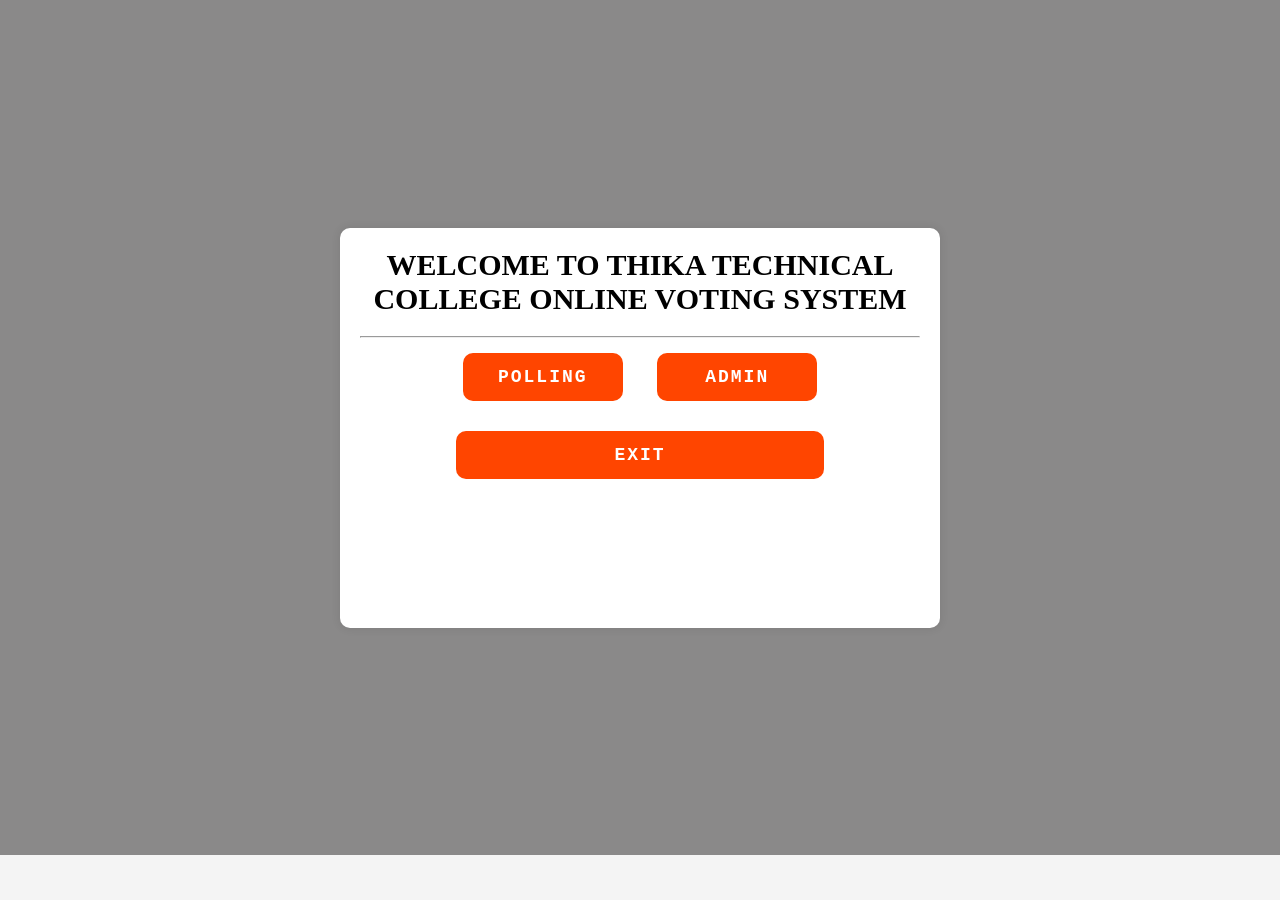
<file: index.html>
<!DOCTYPE html>
<html lang="en">
<head>
    <meta charset="UTF-8">
    <meta name="viewport" content="width=device-width, initial-scale=1.0">
    <title>THIKA TECHNICAL ONLINE VOTING SYSTEM</title>
    <link rel="preconnect" href="https://fonts.googleapis.com">
<link rel="preconnect" href="https://fonts.gstatic.com" crossorigin>
<link href="https://fonts.googleapis.com/css2?family=Italianno&display=swap" rel="stylesheet">
    <link rel="stylesheet" href="style.css">
</head>
<body>
   <div class="welcome_page">
    
    <div class="welcome_page_items">
        <h1>WELCOME TO THIKA TECHNICAL COLLEGE ONLINE VOTING SYSTEM</h1>
        <hr>
        <button  class="welcome_btn" class="Polling"><a href="form2.html">POLLING</a></button>
        <button class="welcome_btn" class="admin"><a href="form4.html">ADMIN</a></button>
        <br>
        <button class="welcome_btn" id="welcome_btn" class="exit"><a href="#">EXIT</a></button>
    </div>

   </div>




   <script src="script.js"></script>
</body>
</html>
</file>
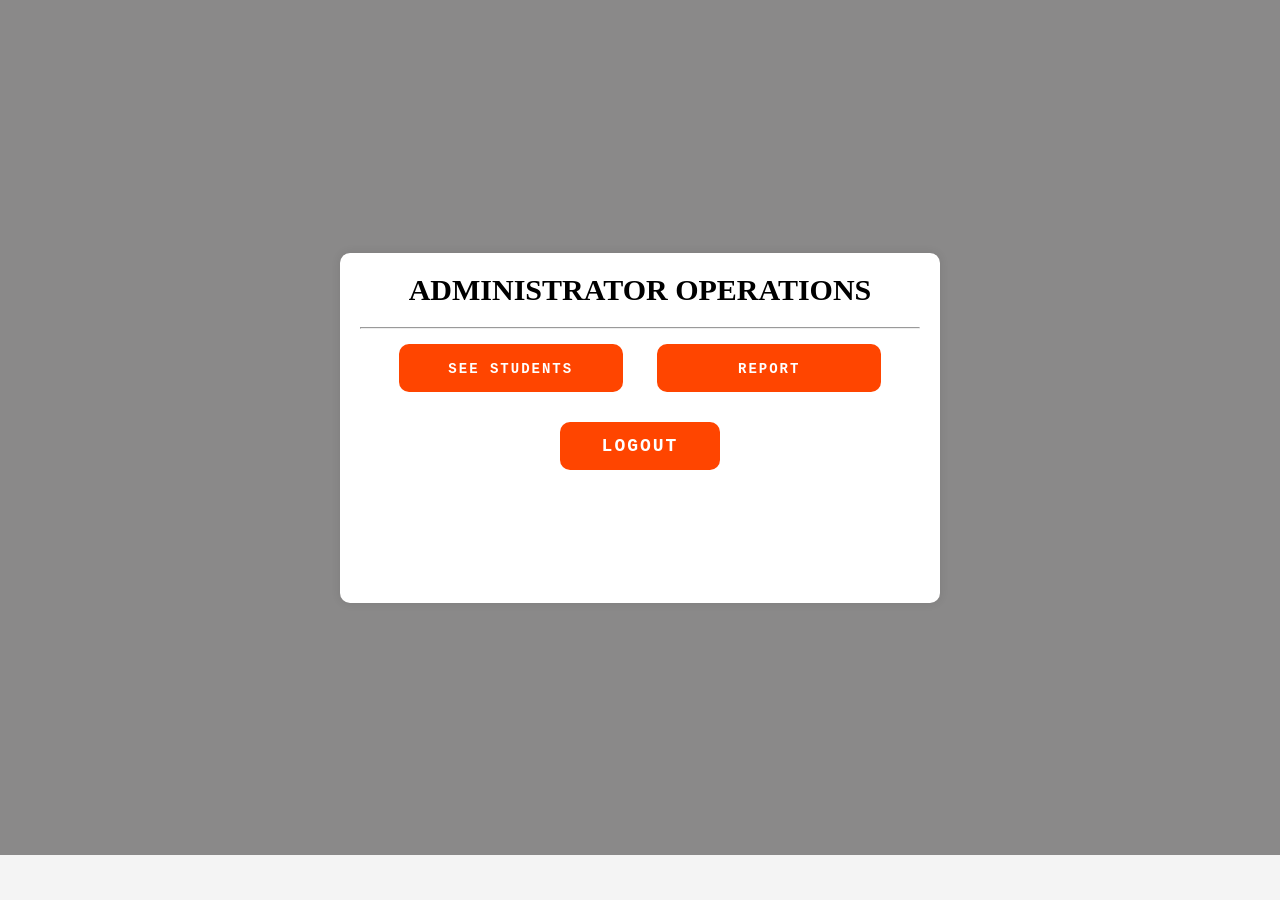
<file: admin_login.html>
<!DOCTYPE html>
<html lang="en">
<head>
    <meta charset="UTF-8">
    <meta name="viewport" content="width=device-width, initial-scale=1.0">
    <title>Thika Technical</title>
    <link rel="preconnect" href="https://fonts.googleapis.com">
<link rel="preconnect" href="https://fonts.gstatic.com" crossorigin>
<link href="https://fonts.googleapis.com/css2?family=Italianno&display=swap" rel="stylesheet">
    <link rel="stylesheet" href="style.css">
</head>
<body>
   <div class="welcome_page">
    
    <div class="welcome_page_items admin_login">
        <h1>ADMINISTRATOR OPERATIONS</h1>
        <hr>
        <button  class="welcome_btn" id="admin_btn" class="Polling"><a href="form5.html">SEE STUDENTS</a></button>
        <button class="welcome_btn" id="admin_btn" class="admin"><a href="result_announcement.html">REPORT</a></button>
        <br>
        <button class="welcome_btn"  class="exit"><a href="index.html">LOGOUT</a></button>
    </div>

   </div>


<script src="script.js"></script>
</body>
</html>
</file>
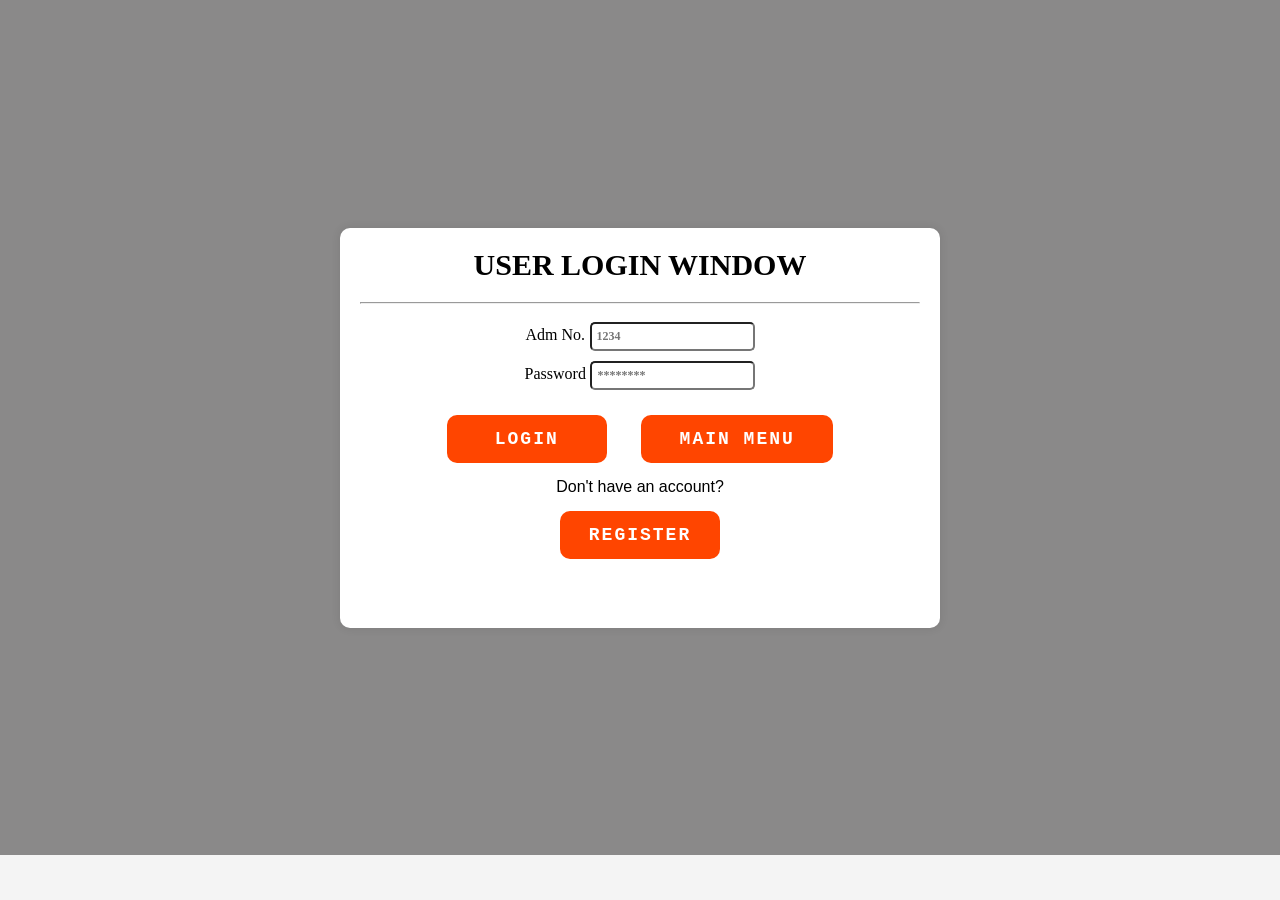
<file: form2.html>
<!DOCTYPE html>
<html lang="en">
<head>
    <meta charset="UTF-8">
    <meta name="viewport" content="width=device-width, initial-scale=1.0">
    <title>User Login |Thika Technical</title>
    <link rel="stylesheet" href="style.css">
</head>
<body>
    <div class="welcome_page">
        <div class="welcome_page_items">
            <h1>USER LOGIN WINDOW</h1>
            <hr>
            <br>

            <form id="login_form">
                <div>
                    <label class="login_label" for="adm_no">Adm No.</label>
                    <input class="login_input" type="text" id="adm_no" name="adm_no" placeholder="1234" required>
                </div>

                <div>
                    <label class="login_label" for="password">Password</label>
                    <input class="login_input" type="password" id="password" name="password" placeholder="********" required>
                </div>

                <a href="form3.html"><button type="submit" class="welcome_btn login">LOGIN</button></a>
                <a href="index.html"><button type="button" class="welcome_btn" id="main_menu_btn">MAIN MENU</button></a>
            </form>

            <p>Don't have an account?</p>
           <a href="register.html"> <button type="button" class="welcome_btn register" id="register_btn">REGISTER</button></a>
        </div>
    </div>

    <script src="script.js"></script>
</body>
</html>
</file>
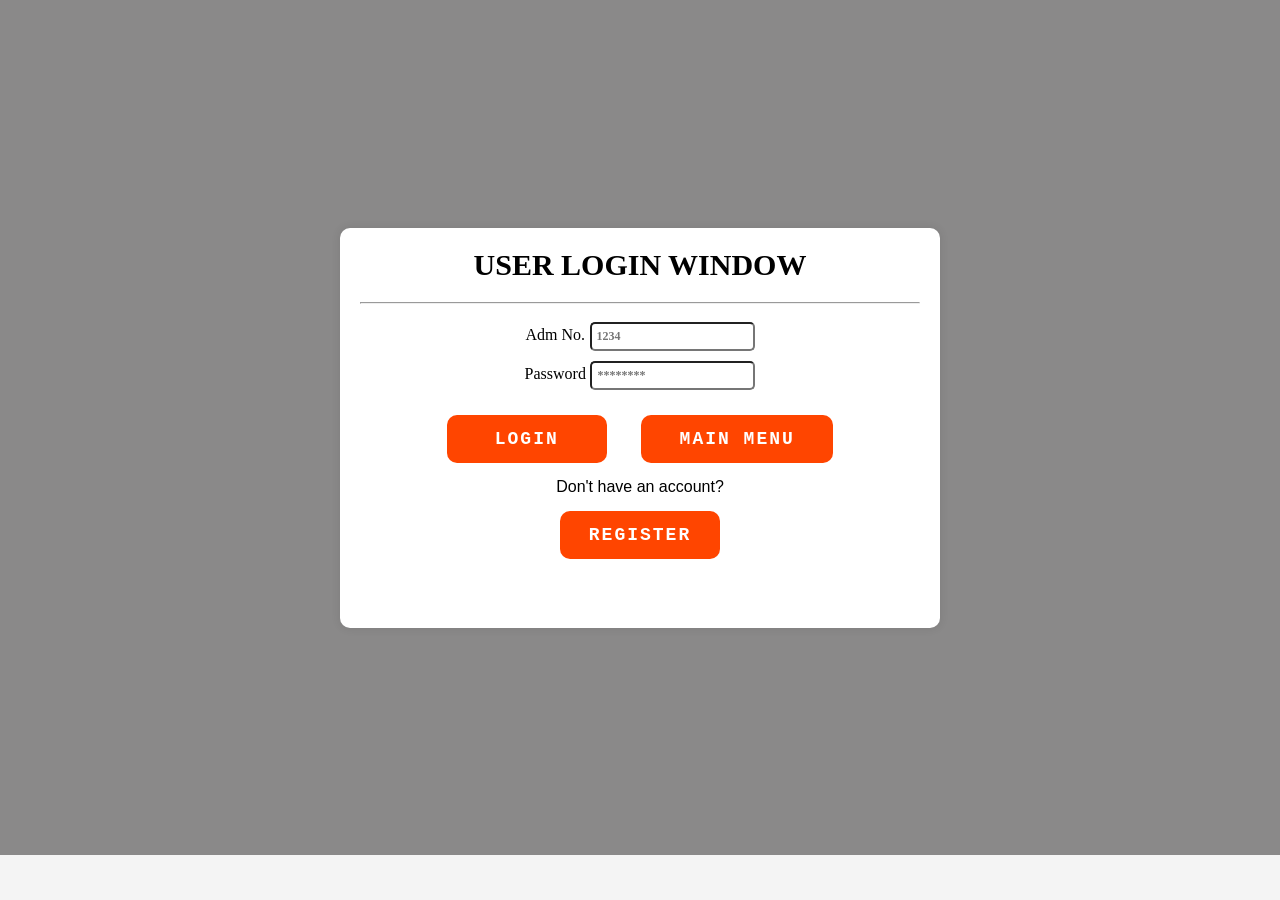
<file: form3.html>
<!DOCTYPE html>
<html lang="en">
<head>
    <meta charset="UTF-8">
    <meta name="viewport" content="width=device-width, initial-scale=1.0">
    <title>Thika Technical Online Voting System</title>
    
    <!-- Google Fonts -->
    <link rel="preconnect" href="https://fonts.googleapis.com">
    <link rel="preconnect" href="https://fonts.gstatic.com" crossorigin>
    <link href="https://fonts.googleapis.com/css2?family=Italianno&display=swap" rel="stylesheet">
    
    <!-- External CSS -->
    <link rel="stylesheet" href="style.css">
</head>
<body>
    <div class="welcome_page">
        <div class="welcome_page_items" id="welcome_page_items_vote">
            <h1>Online Voting System</h1>
            <hr> <br>
            <p id="welcomeMessage">Select Your Candidate</p>
            
            <form id="voting_form" class="form3">
                <div>
                    <input type="radio" id="candidate1" name="candidate" value="James" required>
                    <label for="candidate1">1. James</label>
                </div>
                <div>
                    <input type="radio" id="candidate2" name="candidate" value="Alice">
                    <label for="candidate2">2. Alice</label>
                </div>
                <div>
                    <input type="radio" id="candidate3" name="candidate" value="David">
                    <label for="candidate3">3. David</label>
                </div>
                
                <button type="submit" class="welcome_btn">Vote</button>
                <button type="button" class="welcome_btn" id="logout_btn">Logout</button>
            </form>
        </div>
    </div>

    <!-- External JavaScript -->
    <script src="script.js"></script>
</body>
</html>
</file>
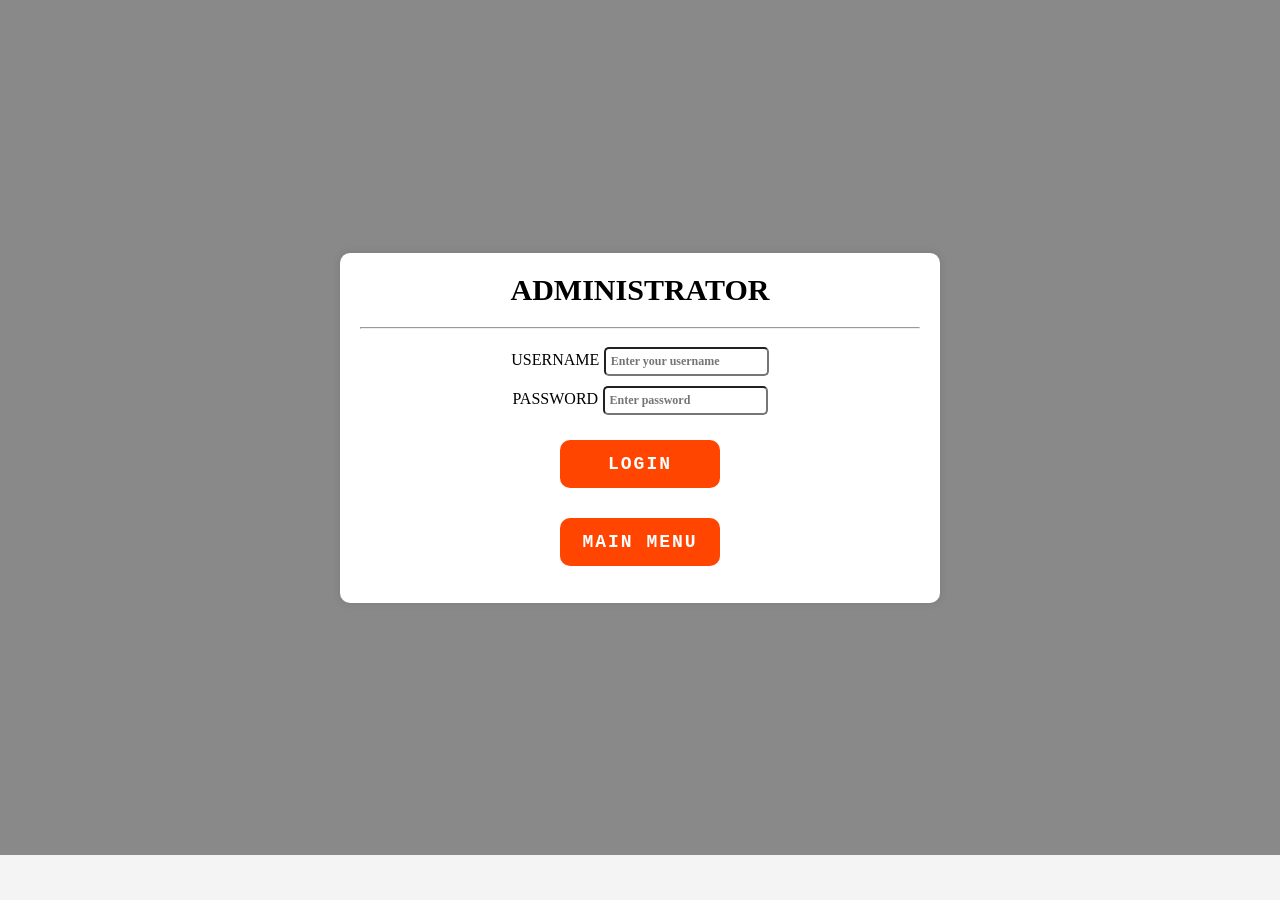
<file: form4.html>
<!DOCTYPE html>
<html lang="en">
<head>
    <meta charset="UTF-8">
    <meta name="viewport" content="width=device-width, initial-scale=1.0">
    <title>Admin Login</title>
    <link rel="stylesheet" href="style.css">
</head>
<body>
    <div class="welcome_page">
        <div class="welcome_page_items form4">
            <h1>ADMINISTRATOR</h1>
            <hr> <br>
            <!-- Added 'id="admin_login_form"' to the form for JS handling -->
            <form id="admin_login_form">
                <div>
                    <label class="login_label" for="username">USERNAME</label>
                    <input id="username" class="admin_login_input" type="text" placeholder="Enter your username" required>  
                    <br>
                </div>
                <div>
                    <label class="login_label" for="password">PASSWORD</label>
                    <input id="password" class="admin_login_input" type="password" placeholder="Enter password" required>
                    <br>
                </div>
                <button type="submit" class="welcome_btn" id="login_btn">LOGIN</button>  
            </form>
            <a href="index.html"><button class="welcome_btn">MAIN MENU</button></a>  
        </div>
    </div>

    <script src="script.js"></script>
</body>
</html>






























<!-- <!DOCTYPE html>
<html lang="en">
<head>
    <meta charset="UTF-8">
    <meta name="viewport" content="width=device-width, initial-scale=1.0">
    <title>Admin Login</title>
    <link rel="stylesheet" href="style.css">
</head>
<body>
    <div class="welcome_page">
        <div class="welcome_page_items form4">
            <h1>ADMINISTRATOR</h1>
            <hr> <br>
            
            <label class="login_label" for="username">USERNAME</label>
            <input id="username" class="admin_login_input admin_username" type="text" placeholder="Enter your username">  
            <br> 
            <label class="login_label" for="password">PASSWORD</label>
            <input id="password" class="admin_login_input admin_password" type="password" placeholder="********">
            
            <div class="button_group">
                <button class="welcome_btn admin_login_btn" id="login_btn">LOGIN</button>
                <a href="form1.html">
                    <button class="welcome_btn mainmenu" id="main_menu_btn">MAIN MENU</button>
                </a>
            </div>
            
            <p>Forgot Password? <a href="reset_password.html">Click here</a></p>
        </div>
    </div>
    
    <script src="admin_login_script.js"></script>
</body>
</html> -->
</file>
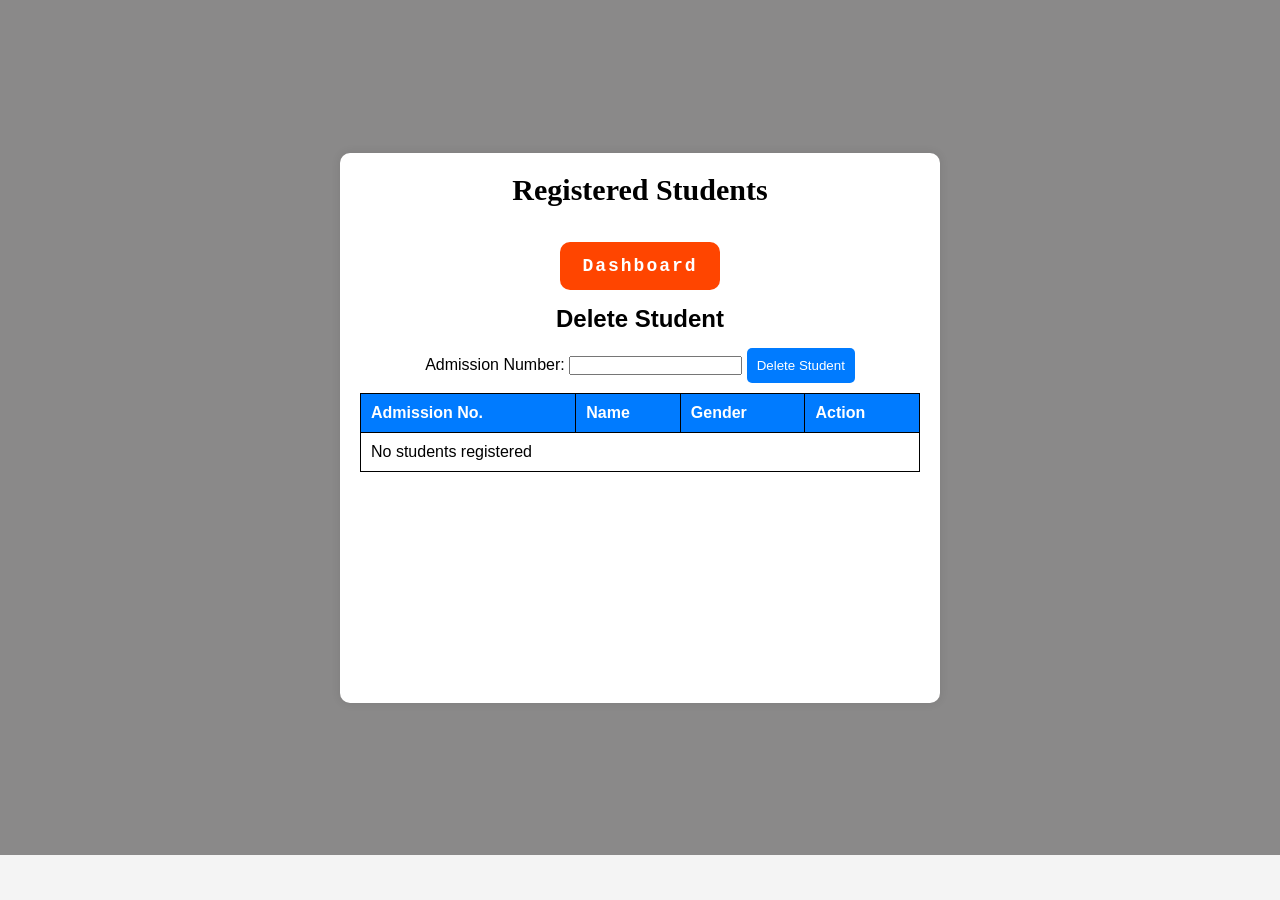
<file: form5.html>
<!DOCTYPE html>
<html lang="en">
<head>
    <meta charset="UTF-8">
    <meta name="viewport" content="width=device-width, initial-scale=1.0">
    <title>See Students - Thika Technical</title>

    <!-- Google Fonts -->
    <link rel="preconnect" href="https://fonts.googleapis.com">
    <link rel="preconnect" href="https://fonts.gstatic.com" crossorigin>
    <link href="https://fonts.googleapis.com/css2?family=Italianno&display=swap" rel="stylesheet">

    <!-- External CSS -->
    <link rel="stylesheet" href="style.css">
</head>
<body>
    <div class="welcome_page">
        <div class="welcome_page_items form5">
            <h1>Registered Students</h1>
            
                    <!-- Student data will be populated here by JavaScript -->
                </tbody>
            </table>
            <a href="admin_login.html"><button class="welcome_btn">Dashboard</button></a>
<!-- Delete Student Form -->
<form id="deleteForm">
    <h2>Delete Student</h2>
    <div>
        <label for="deleteAdmNo">Admission Number:</label>
        <input type="text" id="deleteAdmNo" required>
        <button type="submit">Delete Student</button>
    </div>
</form>

<!-- Students Table -->
<table id="studentsTable">
    <thead>
        <tr>
            <th>Admission No.</th>
            <th>Name</th>
            <th>Gender</th>
            <th>Action</th>
        </tr>
    </thead>
    <tbody>
        <!-- Will be populated by JavaScript -->
    </tbody>
</table>


        </div>
    </div>
    <!-- External JavaScript -->
    <script src="script.js"></script>
</body>
</html>




























<!-- <!DOCTYPE html>
<html lang="en">
<head>
    <meta charset="UTF-8">
    <meta name="viewport" content="width=device-width, initial-scale=1.0">
    <title>THIKA TECHNICAL ONLINE VOTING SYSTEM</title>

    //Google Fonts 
    <link rel="preconnect" href="https://fonts.googleapis.com">
    <link rel="preconnect" href="https://fonts.gstatic.com" crossorigin>
    <link href="https://fonts.googleapis.com/css2?family=Italianno&display=swap" rel="stylesheet">

   // External CSS 
    <link rel="stylesheet" href="style.css">
</head>
<body>
    <div class="welcome_page">
        <div class="welcome_page_items form5">
            <h1>USERS INFORMATION</h1>

            <form class="students_form">
                <label for="adm_no">STUDENT ADM NO.</label>
                <input type="text" id="adm_no" placeholder="12345678"> 
                
                <label for="student_name">STUDENT NAME.</label>
                <input type="text" id="student_name" placeholder="James Kinuthia"> 

                <label for="gender">GENDER.</label>
                <select id="gender">
                    <option value="male">Male</option>
                    <option value="female">Female</option>
                </select>

                <label for="password">PASSWORD</label>
                <input type="password" id="password" placeholder="********">

                <div class="button-group">
                    <button type="button" class="welcome_btn submit_btn" onclick="window.location.href='form2.html'">INSERT</button>
                    <button type="button" class="welcome_btn" onclick="window.location.href='form1.html'">SHOW ALL</button>
                    <button type="button" class="welcome_btn" onclick="window.location.href='admin_login.html'">BACK</button>
                </div>
            </form>
        </div>
    </div>

     //External JavaScript
    <script src="script.js"></script>
</body>
</html>
</file>
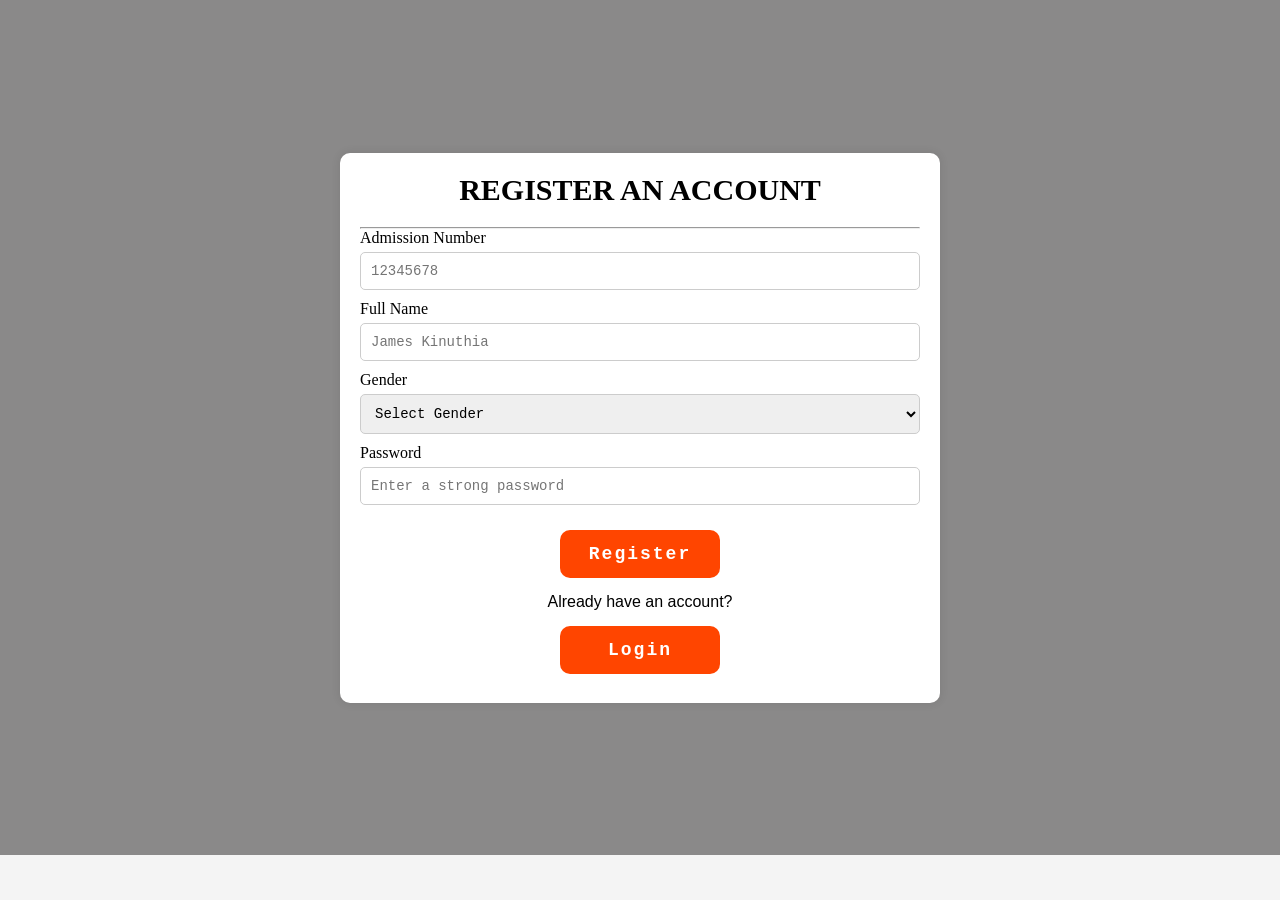
<file: register.html>
<!DOCTYPE html>
<html lang="en">
<head>
    <meta charset="UTF-8">
    <meta name="viewport" content="width=device-width, initial-scale=1.0">
    <title>Register | Thika Technical College Voting System</title>

    <!-- Google Fonts -->
    <link rel="preconnect" href="https://fonts.googleapis.com">
    <link rel="preconnect" href="https://fonts.gstatic.com" crossorigin>
    <link href="https://fonts.googleapis.com/css2?family=Italianno&display=swap" rel="stylesheet">

    <!-- External CSS -->
    <link rel="stylesheet" href="style.css">
</head>
<body>
    <div class="welcome_page">
        <div class="welcome_page_items form5">
            <h1>REGISTER AN ACCOUNT</h1>
            <hr>

            <form id="register_form" class="students_form">
                <div>
                    <label for="adm_no">Admission Number</label>
                    <input type="text" id="adm_no" name="adm_no" placeholder="12345678" required>
                </div>

                <div>
                    <label for="student_name">Full Name</label>
                    <input type="text" id="student_name" name="student_name" placeholder="James Kinuthia" required>
                </div>

                <div>
                    <label for="gender">Gender</label>
                    <select id="gender" name="gender" required>
                        <option value="" disabled selected>Select Gender</option>
                        <option value="male">Male</option>
                        <option value="female">Female</option>
                    </select>
                </div>

                <div>
                    <label for="password">Password</label>
                    <input type="password" id="password" name="password" placeholder="Enter a strong password" required minlength="4">
                </div>

                <button type="submit" class="welcome_btn">Register</button>
            </form>

            <p>Already have an account?</p>
            <a href="form2.html"><button type="button" class="welcome_btn" id="login_btn">Login</button></a>
        </div>
    </div>

    <!-- External JavaScript -->
    <script src="script.js"></script>

</body>
</html>
















<!-- <!DOCTYPE html>
<html lang="en">
<head>
    <meta charset="UTF-8">
    <meta name="viewport" content="width=device-width, initial-scale=1.0">
    <title>THIKA TECHNICAL COLLEGE ONLINE VOTING SYSTEM</title>
    <link rel="preconnect" href="https://fonts.googleapis.com">
<link rel="preconnect" href="https://fonts.gstatic.com" crossorigin>
<link href="https://fonts.googleapis.com/css2?family=Italianno&display=swap" rel="stylesheet">
    <link rel="stylesheet" href="style.css">
</head>
<body>
  
    
    <div class="welcome_page">
    
    <div class="welcome_page_items form5">
        <h1>USER INFORMATION</h1>
        
<form action="" class="students_form">
    <label>STUDENT ADM NO.</label> <input type="text" placeholder="12345678"> <br>
        <label>STUDENT NAME.</label> <input type="text" placeholder="James Kinuthia"> <br>
        <label>GENDER.</label> <select name="" id="">
            <option value="">Male</option>
            <option value="">Female</option>
            
        </select>
        <br>
        <label>PASSWORD</label> <input type="password" placeholder="********">
        <br>
        <button class="welcome_btn submit_btn"><a href="form2.html" type="submit">INSERT</a></button>

        <button class="welcome_btn"><a href="form1.html">SHOW ALL</a></button>

        <button class="welcome_btn"><a href="admin_login.html">BACK</a></button>
</form>


       
    </div>

   </div>




   <script src="script.js"></script>
</body>
</html>  -->
</file>
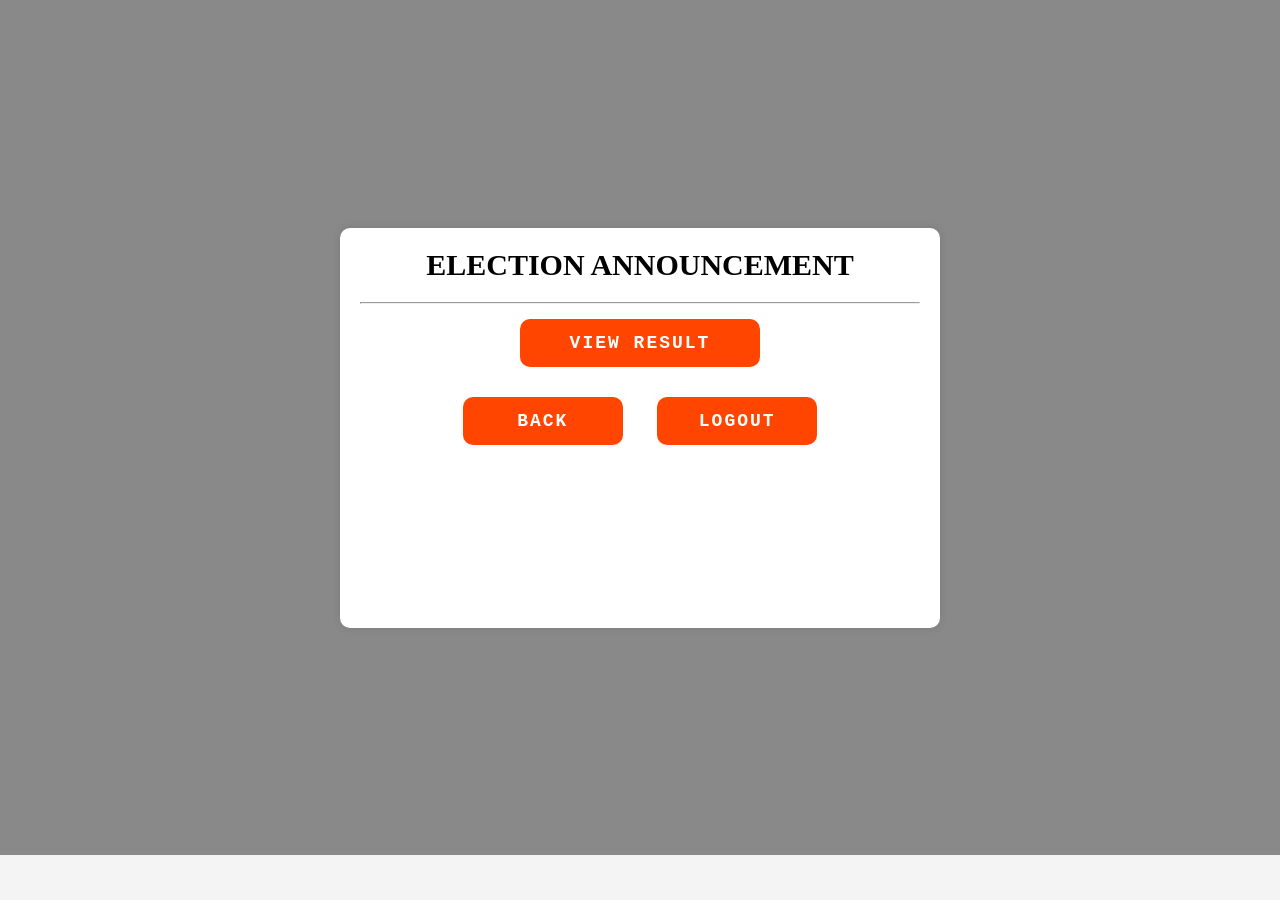
<file: result_announcement.html>
<!DOCTYPE html>
<html lang="en">
<head>
    <meta charset="UTF-8">
    <meta name="viewport" content="width=device-width, initial-scale=1.0">
    <title>MWANGAZA COLLEGE ONLINE VOTING SYSTEM</title>
    <link rel="preconnect" href="https://fonts.googleapis.com">
<link rel="preconnect" href="https://fonts.gstatic.com" crossorigin>
<link href="https://fonts.googleapis.com/css2?family=Italianno&display=swap" rel="stylesheet">
    <link rel="stylesheet" href="style.css">
</head>
<body>
   <div class="welcome_page">
    
    <div class="welcome_page_items">
        <h1>ELECTION ANNOUNCEMENT</h1>
        <hr>
        <button  class="welcome_btn view_result" id="result"><a href="">VIEW RESULT</a></button>
        <br> 
        <button class="welcome_btn" id=" exit_btn" ><a href="admin_login.html">BACK</a></button>
       <button class="welcome_btn" id=" exit_btn" class="exit"><a href="index.html">LOGOUT</a></button>
    </div>

   </div>


   <script src="script.js"></script>
</body>
</html>
</file>
<file: style.css>
/* form 1 css */

*{
    padding: 0;

}
body{
  background-color: #8a8989; /* Just for visibility */
}

.welcome_page {
    display: flex;
    justify-content: center; /* Center horizontally */
    align-items: center; /* Center vertically */
    height: 100vh; /* Full viewport height */
    background-color: #8a8989; /* Just for visibility */
    max-height: 95vh;
    max-width: 100%;
  }
  
  .welcome_page_items {
    text-align: center; /* Center text and buttons */
    background: #ebebdb ; /* Optional */
    padding: 20px;
    border-radius: 10px;
    box-shadow: 0px 4px 10px rgba(0, 0, 0, 0.1);
    width: 600px;
    height: 400px;
  }
  .welcome_page_items h1{
    font-family: 'Dancing Script', cursive;
    color: #000;
    font-weight: bold;
    font-size: 30px;

    
  }
.welcome_btn{
    width: 10rem;
    height: 3rem;
    margin: 15px;
    border-radius: 10px;
    background: orangered;
    color: #fff;
    font-family: 'Courier New', Courier, monospace;
    font-size: 18px;
    font-weight: bold;
    letter-spacing: 2px;
    cursor: pointer;
}
.welcome_btn:hover{
  background-color: rgb(124, 38, 6);
  color: orangered;
  transition: .4s ease-in-out;
}
.welcome_btn a{
  width: 100%;
  color: #fff;
  padding: 10px 25px;
  height: 100%;
  text-decoration: none;
}

#welcome_btn{
  width: 23rem;
}

#main_menu_btn{
width: 12rem;
}


/* form2 css */
.form2{
  height: 600px;
}
.login_label{
  font-family: cursive;
}

.login_input{
  font-family: cursive;
  font-size: 12px;
  padding: 5px;
  margin-bottom: 10px;
  font-weight: bold;
  border-radius: 5px;
}


/* Register an account css */


/* form3 css */
.welcome_page_items_vote{
height: 350px;
}
.form3 div{
  margin-bottom: 20px;
}
.form3 label{
  font-family: cursive;
}



.winner{
  margin-top: -10px;
}
/* form4 css */
.form4{
  height: 350px;
}


/* adminlogin css */
.admin_login{
  height: 350px;
}
#admin_btn{
  width: 14rem;
}
#admin_btn a{
  font-size: 14px;
}
.admin_login_input{
  font-family: cursive;
  font-size: 12px;
  padding: 5px;
  margin-bottom: 10px;
  font-weight: bold;
  border-radius: 5px;
}



/* result_announcement css */
#exit_btn{
  width: 10rem;
  height: 3rem;
}
#result{
  width: 15rem;
}



/* User information css */
.form5{
  height: 550px;
}
.students_form label{
font-family: cursive;
display: flex;
justify-content: left;
}/* General Reset */
* {
  margin: 0;
  padding: 0;
  box-sizing: border-box;
}

/* Body Styling */
body {
  background-color: #8a8989;
}

/* Centered Page Layout */
.welcome_page {
  display: flex;
  justify-content: center;
  align-items: center;
  height: 100vh;
  max-width: 100%;
  background-color: #8a8989;
}

/* Card Styling */
.welcome_page_items {
  text-align: center;
  background: #ebebdb;
  padding: 20px;
  border-radius: 10px;
  box-shadow: 0px 4px 10px rgba(0, 0, 0, 0.1);
  width: 600px;
  height: 400px;
}

.welcome_page_items h1 {
  font-family: 'Dancing Script', cursive;
  color: #000;
  font-weight: bold;
}

/* Buttons */
.welcome_btn {
  width: 10rem;
  height: 3rem;
  margin: 15px;
  border-radius: 10px;
  background: orangered;
  color: #fff;
  font-family: 'Courier New', Courier, monospace;
  font-size: 18px;
  font-weight: bold;
  letter-spacing: 2px;
  cursor: pointer;
  border: none;
  transition: background-color 0.4s ease-in-out;
}

.welcome_btn:hover {
  background-color: rgb(124, 38, 6);
  color: orangered;
}

.welcome_btn a {
  color: #fff;
  text-decoration: none;
}

/* Custom Button Widths */
#welcome_btn {
  width: 23rem;
}

#main_menu_btn {
  width: 12rem;
}

/* Login Form Styling */
.login_label {
  font-family: cursive;
}

.login_input {
  font-family: cursive;
  font-size: 12px;
  padding: 5px;
  margin-bottom: 10px;
  font-weight: bold;
  border-radius: 5px;
}

/* Register Form Styling */
.students_form label {
  font-family: cursive;
  display: flex;
  justify-content: left;
  margin-bottom: 5px;
}

.students_form input, 
.students_form select {
  padding: 10px;
  font-family: 'Courier New', Courier, monospace;
  font-size: 14px;
  border: 1px solid #ccc;
  border-radius: 5px;
  width: 100%;
  margin-bottom: 10px;
}

/* Form 3 Styling */
.welcome_page_items_vote {
  height: 350px;
}

.form3 div {
  margin-bottom: 20px;
}

.form3 label {
  font-family: cursive;
}

/* Winner Section */
.winner {
  margin-top: -10px;
}

/* Form 4 Styling */
.form4 {
  height: 350px;
}

/* Admin Login Styling */
.admin_login {
  height: 350px;
}

#admin_btn {
  width: 14rem;
}

#admin_btn a {
  font-size: 14px;
}

.admin_login_input {
  font-family: cursive;
  font-size: 12px;
  padding: 5px;
  margin-bottom: 10px;
  font-weight: bold;
  border-radius: 5px;
}

/* Result Announcement */
#exit_btn {
  width: 10rem;
  height: 3rem;
}

#result {
  width: 15rem;
}

/* User Information Styling */
.form5 {
  height: 550px;
}

.students_form input, select{
  padding: 10px;
  display: flex;
  font-family: 'Courier New', Courier, monospace;
  font-size: 14px;
}







/* see students css */


body {
  font-family: Arial, sans-serif;
  text-align: center;
  background-color: #f4f4f4;
  margin: 0;
  padding: 0;
}

.welcome_page {
  display: flex;
  justify-content: center;
  align-items: center;
  height: 100vh;
}

.welcome_page_items {
  background: white;
  padding: 20px;
  border-radius: 10px;
  box-shadow: 0 0 10px rgba(0, 0, 0, 0.1);
}

h1 {
  font-size: 24px;
  margin-bottom: 20px;
}

table {
  width: 100%;
  border-collapse: collapse;
  margin-top: 10px;
}

table, th, td {
  border: 1px solid black;
}

th, td {
  padding: 10px;
  text-align: left;
}

th {
  background-color: #007bff;
  color: white;
}

button {
  margin-top: 15px;
  padding: 10px;
  border: none;
  background-color: #007bff;
  color: white;
  cursor: pointer;
  border-radius: 5px;
}

button:hover {
  background-color: #0056b3;
}





/* Responsive Design */

@media (max-width: 1024px) {
  .welcome_page_items {
    width: 80%;
    height: auto;
    padding: 15px;
  }

  .welcome_btn {
    width: 8rem;
    height: 2.5rem;
    font-size: 16px;
  }
}

@media (max-width: 768px) {
  .welcome_page {
    flex-direction: column;
    height: auto;
    padding: 20px;
  }

  .welcome_page_items {
    width: 90%;
    height: auto;
    padding: 15px;
  }

  .welcome_page_items h1 {
    font-size: 24px;
  }

  .welcome_btn {
    width: 100%;
    height: 3rem;
    font-size: 16px;
  }

  table {
    width: 100%;
    font-size: 14px;
  }
}

@media (max-width: 480px) {
  .welcome_page {
    height: auto;
    padding: 10px;
  }

  .welcome_page_items {
    width: 100%;
    padding: 10px;
  }

  .welcome_page_items h1 {
    font-size: 20px;
  }

  .welcome_btn {
    width: 100%;
    font-size: 14px;
  }

  table, th, td {
    font-size: 12px;
  }
}

@media (max-width: 768px) {
  .welcome_page_items {
    width: 90%; /* Make sure container is responsive */
    padding: 15px;
  }

  .welcome_btn {
    width: 100%; /* Ensure buttons fit container */
    max-width: 250px; /* Prevent them from being too large */
    height: 3rem;
    font-size: 16px;
    display: block; /* Stack buttons properly */
    margin: 10px auto; /* Center buttons inside container */
  }
}

@media (max-width: 480px) {
  .welcome_page_items {
    width: 95%; /* Adjust container size for smaller screens */
    padding: 10px;
  }

  .welcome_btn {
    width: 100%; /* Full width of the container */
    max-width: 220px;
    height: 2.8rem;
    font-size: 14px;
    margin: 8px auto;
  }
}
</file>
